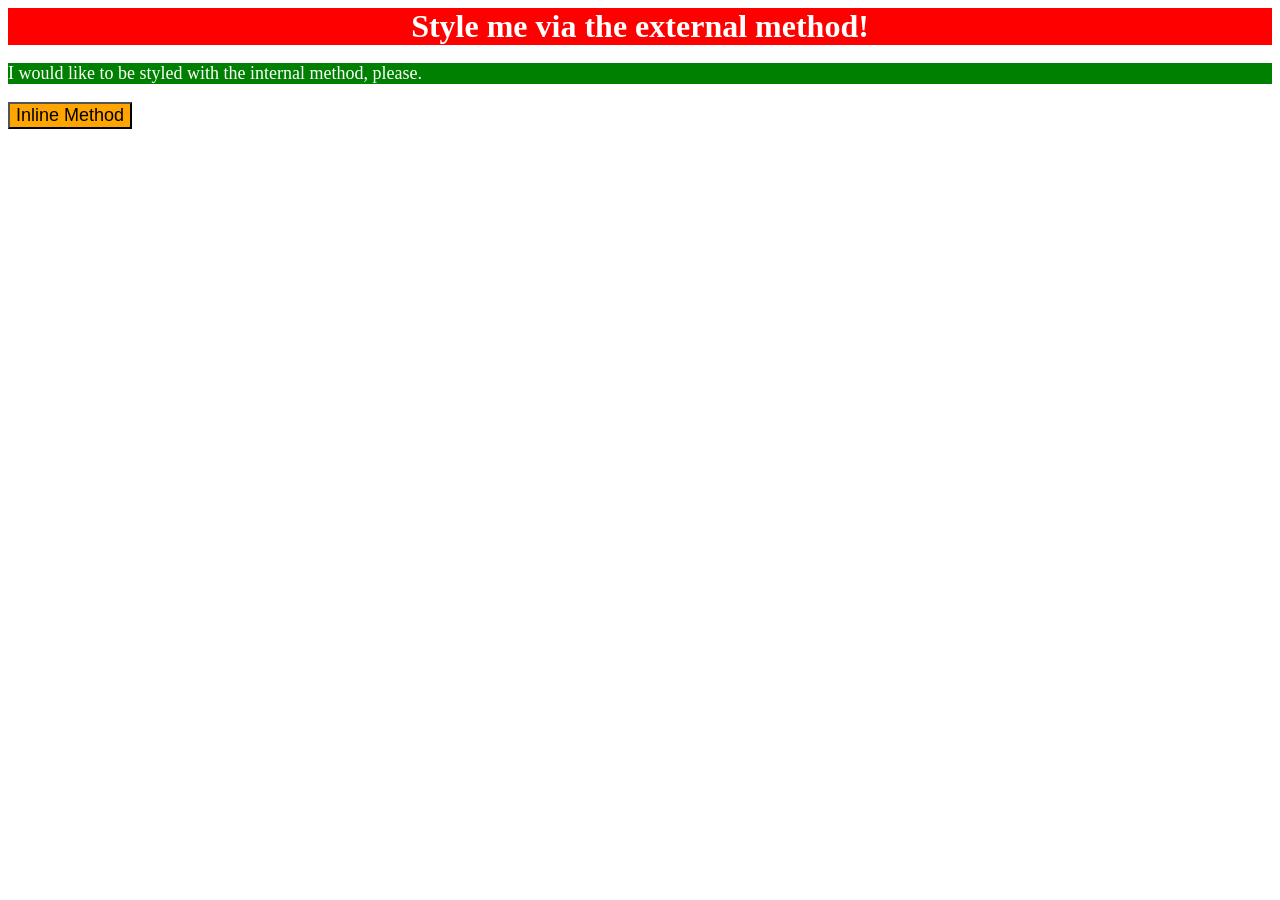
<file: foundations/intro-to-css/01-css-methods/index.html>
<!DOCTYPE html>
<html lang="en">
  <head>
    <link rel="stylesheet" href="ext-style.css">

    <style>
      p
      {
        background-color: green;
        color: white;
        font-size: 18px;
      }
    </style>

    <meta charset="UTF-8">
    <meta http-equiv="X-UA-Compatible" content="IE=edge">
    <meta name="viewport" content="width=device-width, initial-scale=1.0">
    <title>Methods for Adding CSS</title>
  </head>
  <body>
    <div>Style me via the external method!</div>
    <p>I would like to be styled with the internal method, please.</p>
    <button style ="background-color:orange; font-size:18px;">Inline Method</button>
  </body>
</html>
</file>
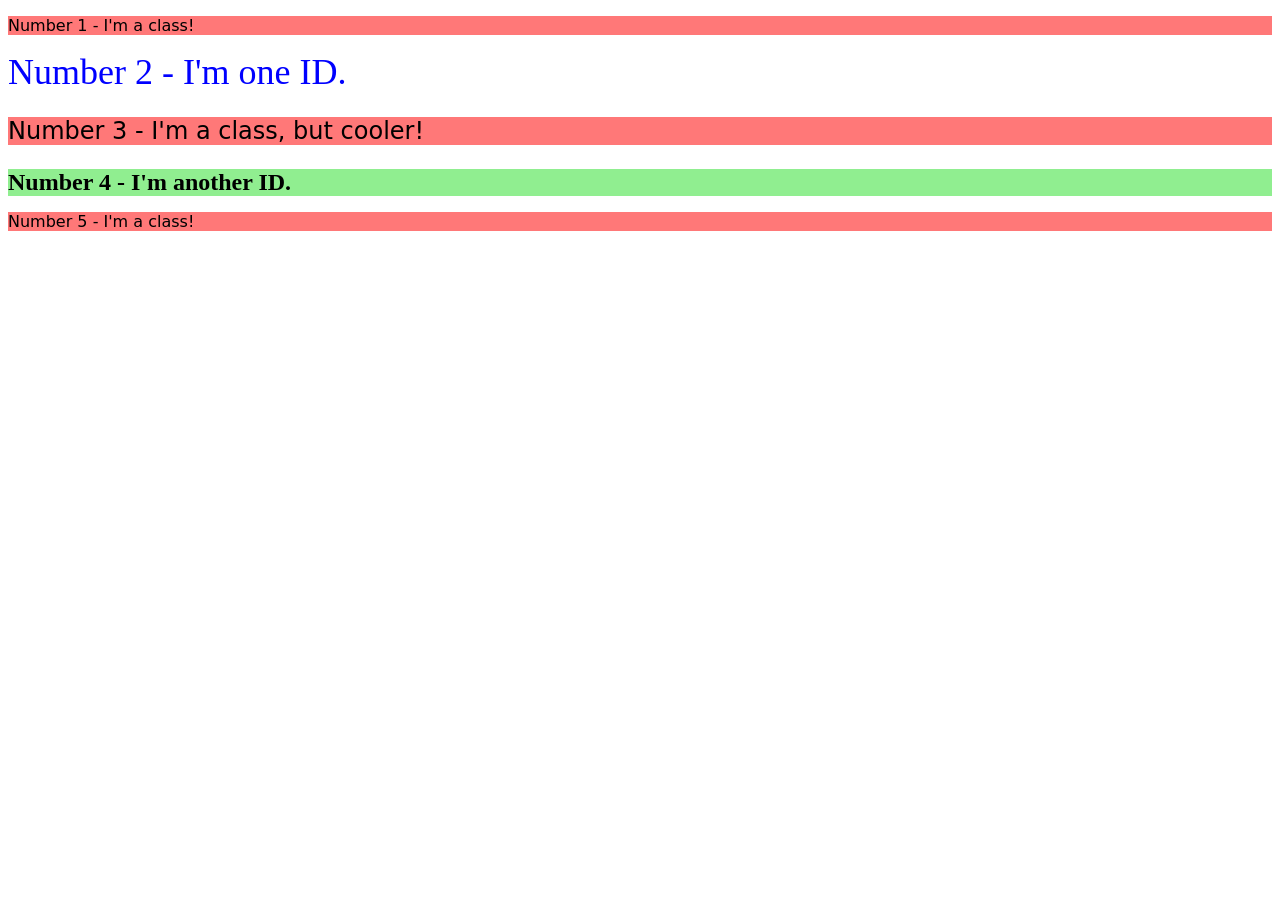
<file: foundations/intro-to-css/02-class-id-selectors/index.html>
<!DOCTYPE html>
<html lang="en">
  <head>
    <meta charset="UTF-8">
    <meta http-equiv="X-UA-Compatible" content="IE=edge">
    <meta name="viewport" content="width=device-width, initial-scale=1.0">
    <title>Class and ID Selectors</title>
    <link rel="stylesheet" href="style.css">
  </head>
  <body>
    <p class="odd">Number 1 - I'm a class!</p>
    <div id="second-element">Number 2 - I'm one ID.</div>
    <p class="odd font24px">Number 3 - I'm a class, but cooler!</p>
    <div id="fourth-element" class="font24px">Number 4 - I'm another ID.</div>
    <p class="odd">Number 5 - I'm a class!</p>
  </body>
</html>
</file>
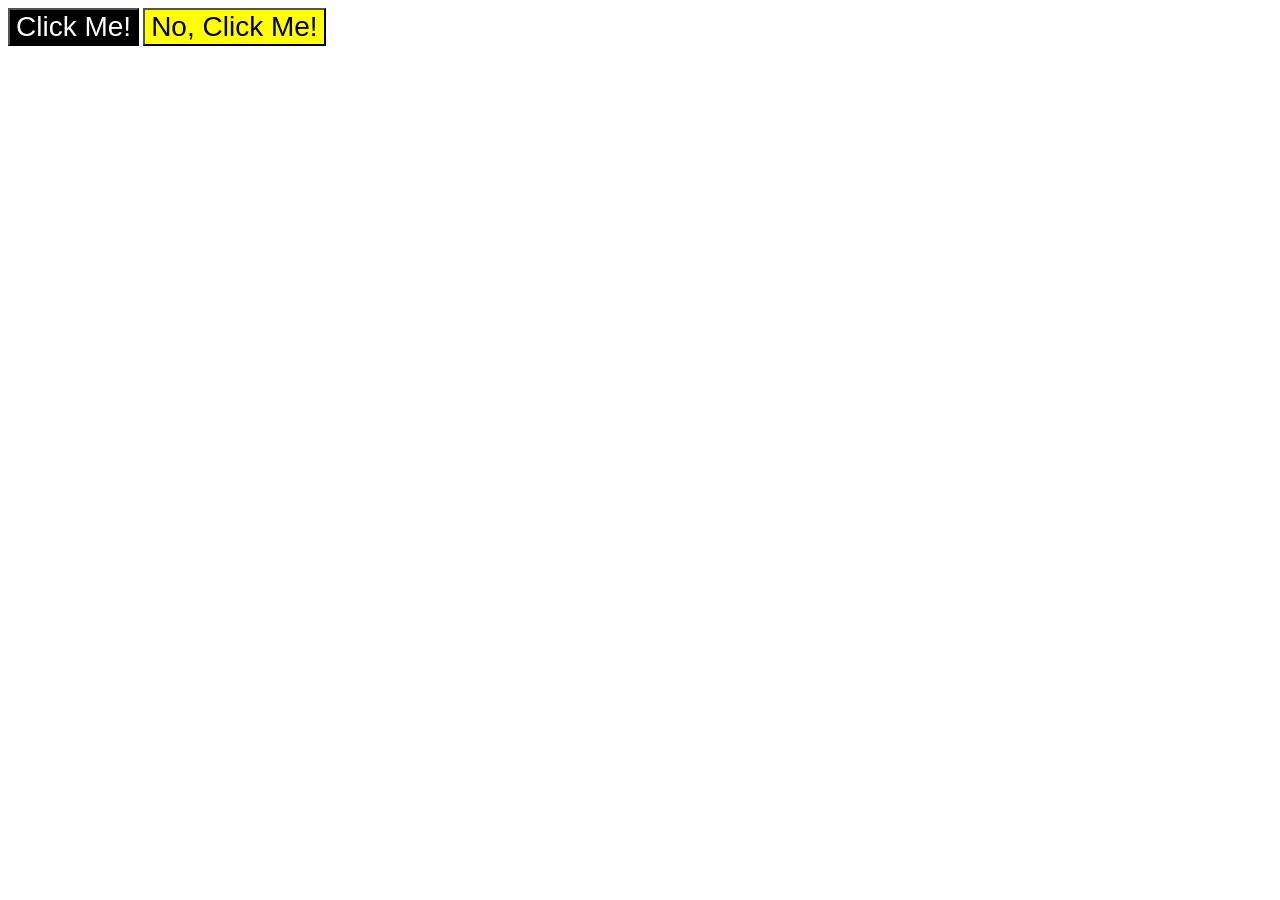
<file: foundations/intro-to-css/03-grouping-selectors/index.html>
<!DOCTYPE html>
<html lang="en">
  <head>
    <meta charset="UTF-8">
    <meta http-equiv="X-UA-Compatible" content="IE=edge">
    <meta name="viewport" content="width=device-width, initial-scale=1.0">
    <title>Grouping Selectors</title>
    <link rel="stylesheet" href="style.css">
  </head>
  <body>
    <button class="first">Click Me!</button>
    <button class="second">No, Click Me!</button>
  </body>
</html>
</file>
<file: foundations/intro-to-css/01-css-methods/ext-style.css>
div 
{
    background-color:   red;
    color:              white;
    font-size:            32px;
    text-align:           center;
    font-weight:          bold;
}
</file>
<file: foundations/intro-to-css/02-class-id-selectors/style.css>
/* Add CSS Styling */

.odd
{
    background-color: rgb(255, 120, 120);
    font-family: Verdana, "DejaVu Sans", sans-serif;

}

#second-element
{
    color: #0000ff;
    font-size: 36px;
}

.font24px
{
    font-size: 24px;
}

#fourth-element
{
    background-color: lightgreen;
    font-weight: bold;
}
</file>
<file: foundations/intro-to-css/03-grouping-selectors/style.css>
/* Add CSS Styling */

.first,
.second
{
    font-size: 28px;
    font-family: Helvetica, "Times New Roman", sans-serif;
}

.second
{
    background-color: yellow;
}

.first
{
    background-color: black;
    color: white;
}
</file>
